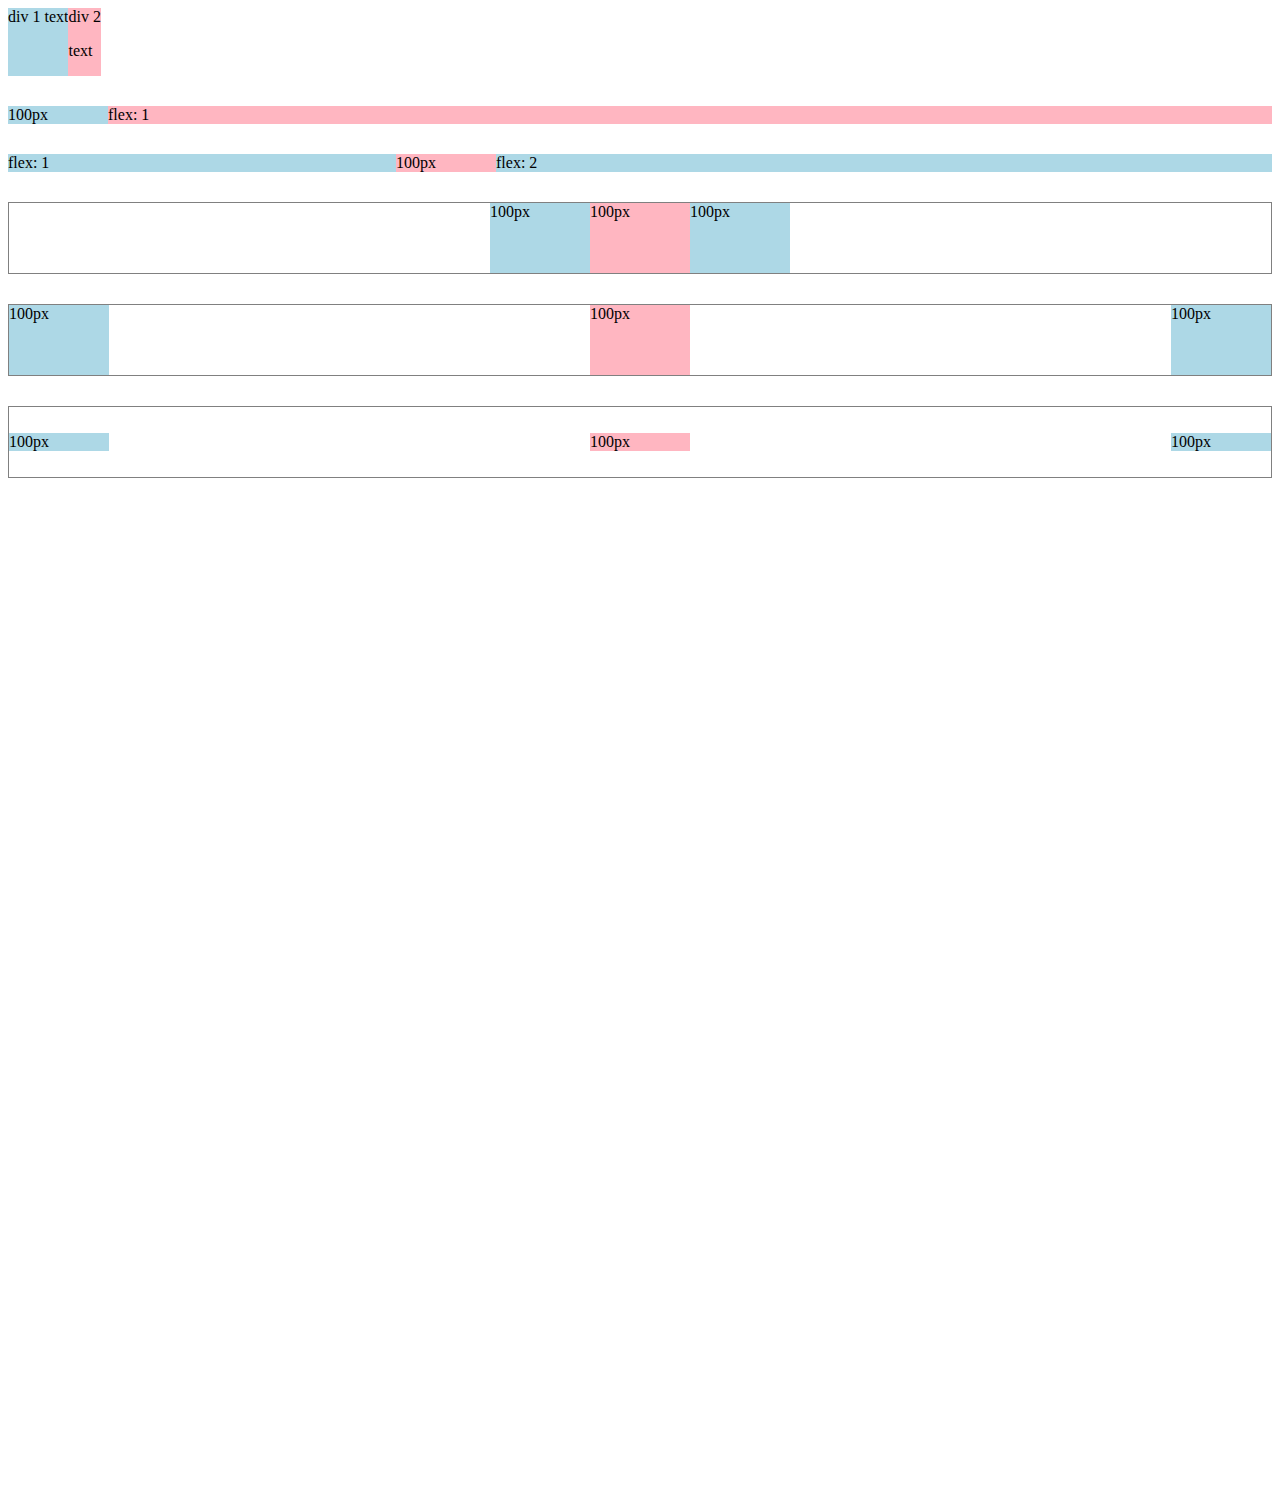
<file: flexbox.html>
<!DOCTYPE html>
<html>
  <head>
    <title>Flexbox Practice</title>
  </head>
  <body style="padding-bottom: 1000px;">
    <div style="
      display: flex;
      flex-direction: row;
    ">
      <div style="background-color: lightblue;">div 1 text</div>
      <div style="background-color: lightpink;">div 2 <p>text</p></div>
    </div>

    <div style="
      margin-top: 30px;
      display: flex;
      flex-direction: row;
    ">
      <div style="
        background-color: lightblue;
        width: 100px;
      ">100px</div>
      <div style="
        background-color: lightpink;
        flex: 1;
      ">flex: 1</div>
    </div>

    <div style="
      margin-top: 30px;
      display: flex;
      flex-direction: row;
    ">
      <div style="
        background-color: lightblue;
        flex: 1;
      ">flex: 1</div>
      <div style="
        background-color: lightpink;
        width: 100px;
      ">100px</div>
      <div style="
        background-color: lightblue;
        flex: 2;
      ">flex: 2</div>
    </div>

    <div style="
      margin-top: 30px;
      height: 70px;
      border-width: 1px;
      border-style: solid;
      border-color: gray;

      display: flex;
      flex-direction: row;
      justify-content: center;
    ">
      <div style="
        background-color: lightblue;
        width: 100px;
      ">100px</div>
      <div style="
        background-color: lightpink;
        width: 100px;
      ">100px</div>
      <div style="
        background-color: lightblue;
        width: 100px;
      ">100px</div>
    </div>

    <div style="
      margin-top: 30px;
      height: 70px;
      border-width: 1px;
      border-style: solid;
      border-color: gray;

      display: flex;
      flex-direction: row;
      justify-content: space-between;
    ">
      <div style="
        background-color: lightblue;
        width: 100px;
      ">100px</div>
      <div style="
        background-color: lightpink;
        width: 100px;
      ">100px</div>
      <div style="
        background-color: lightblue;
        width: 100px;
      ">100px</div>
    </div>

    <div style="
      margin-top: 30px;
      height: 70px;
      border-width: 1px;
      border-style: solid;
      border-color: gray;

      display: flex;
      flex-direction: row;
      justify-content: space-between;
      align-items: center;
    ">
      <div style="
        background-color: lightblue;
        width: 100px;
      ">100px</div>
      <div style="
        background-color: lightpink;
        width: 100px;
      ">100px</div>
      <div style="
        background-color: lightblue;
        width: 100px;
      ">100px</div>
    </div>
  </body>
</html>
</file>
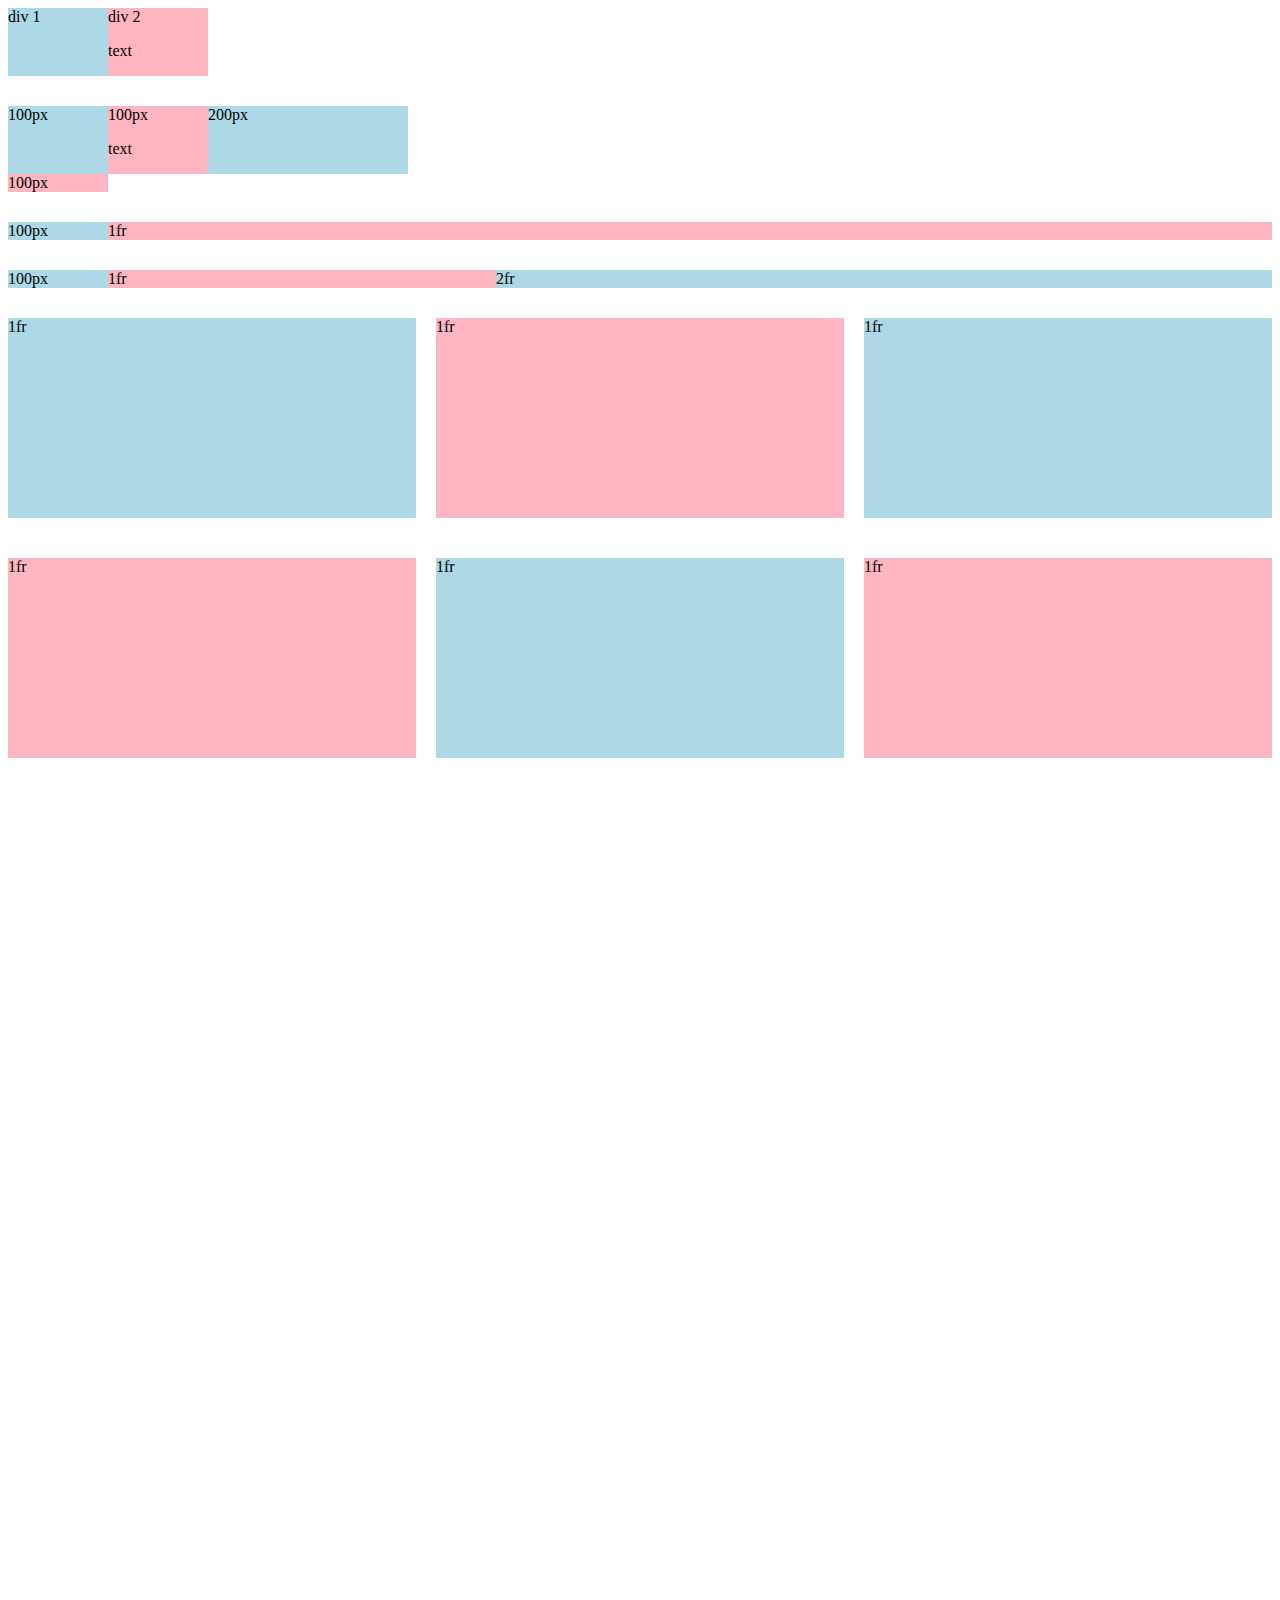
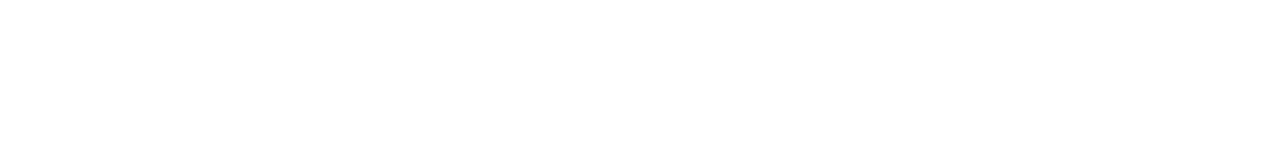
<file: grid.html>
<!DOCTYPE html>
<html>
  <head>
    <title>Grid Practice</title>
  </head>
  <body style="padding-bottom: 1000px;">
    <div style="
      display: grid;
      grid-template-columns: 100px 100px;
    ">
      <div style="background-color: lightblue;">div 1</div>
      <div style="background-color: lightpink;">div 2<p>text</p></div>
    </div>

    <div style="
      margin-top: 30px;
      display: grid;
      grid-template-columns: 100px 100px 200px;
    ">
      <div style="background-color: lightblue;">100px</div>
      <div style="background-color: lightpink;">100px<p>text</p></div>
      <div style="background-color: lightblue;">200px</div>
      <div style="background-color: lightpink;">100px</div>
    </div>

    <div style="
      margin-top: 30px;
      display: grid;
      grid-template-columns: 100px 1fr;
    ">
      <div style="background-color: lightblue;">100px</div>
      <div style="background-color: lightpink;">1fr</div>
    </div>

    <div style="
      margin-top: 30px;
      display: grid;
      grid-template-columns: 100px 1fr 2fr;
    ">
      <div style="background-color: lightblue;">100px</div>
      <div style="background-color: lightpink;">1fr</div>
      <div style="background-color: lightblue;">2fr</div>
    </div>

    <div style="
      margin-top: 30px;
      display: grid;
      grid-template-columns: 1fr 1fr 1fr;
      column-gap: 20px;
      row-gap: 40px;
    ">
      <div style="background-color: lightblue; height: 200px;">1fr</div>
      <div style="background-color: lightpink; height: 200px;">1fr</div>
      <div style="background-color: lightblue; height: 200px;">1fr</div>
      <div style="background-color: lightpink; height: 200px;">1fr</div>
      <div style="background-color: lightblue; height: 200px;">1fr</div>
      <div style="background-color: lightpink; height: 200px;">1fr</div>
    </div>
  </body>
</html>
</file>
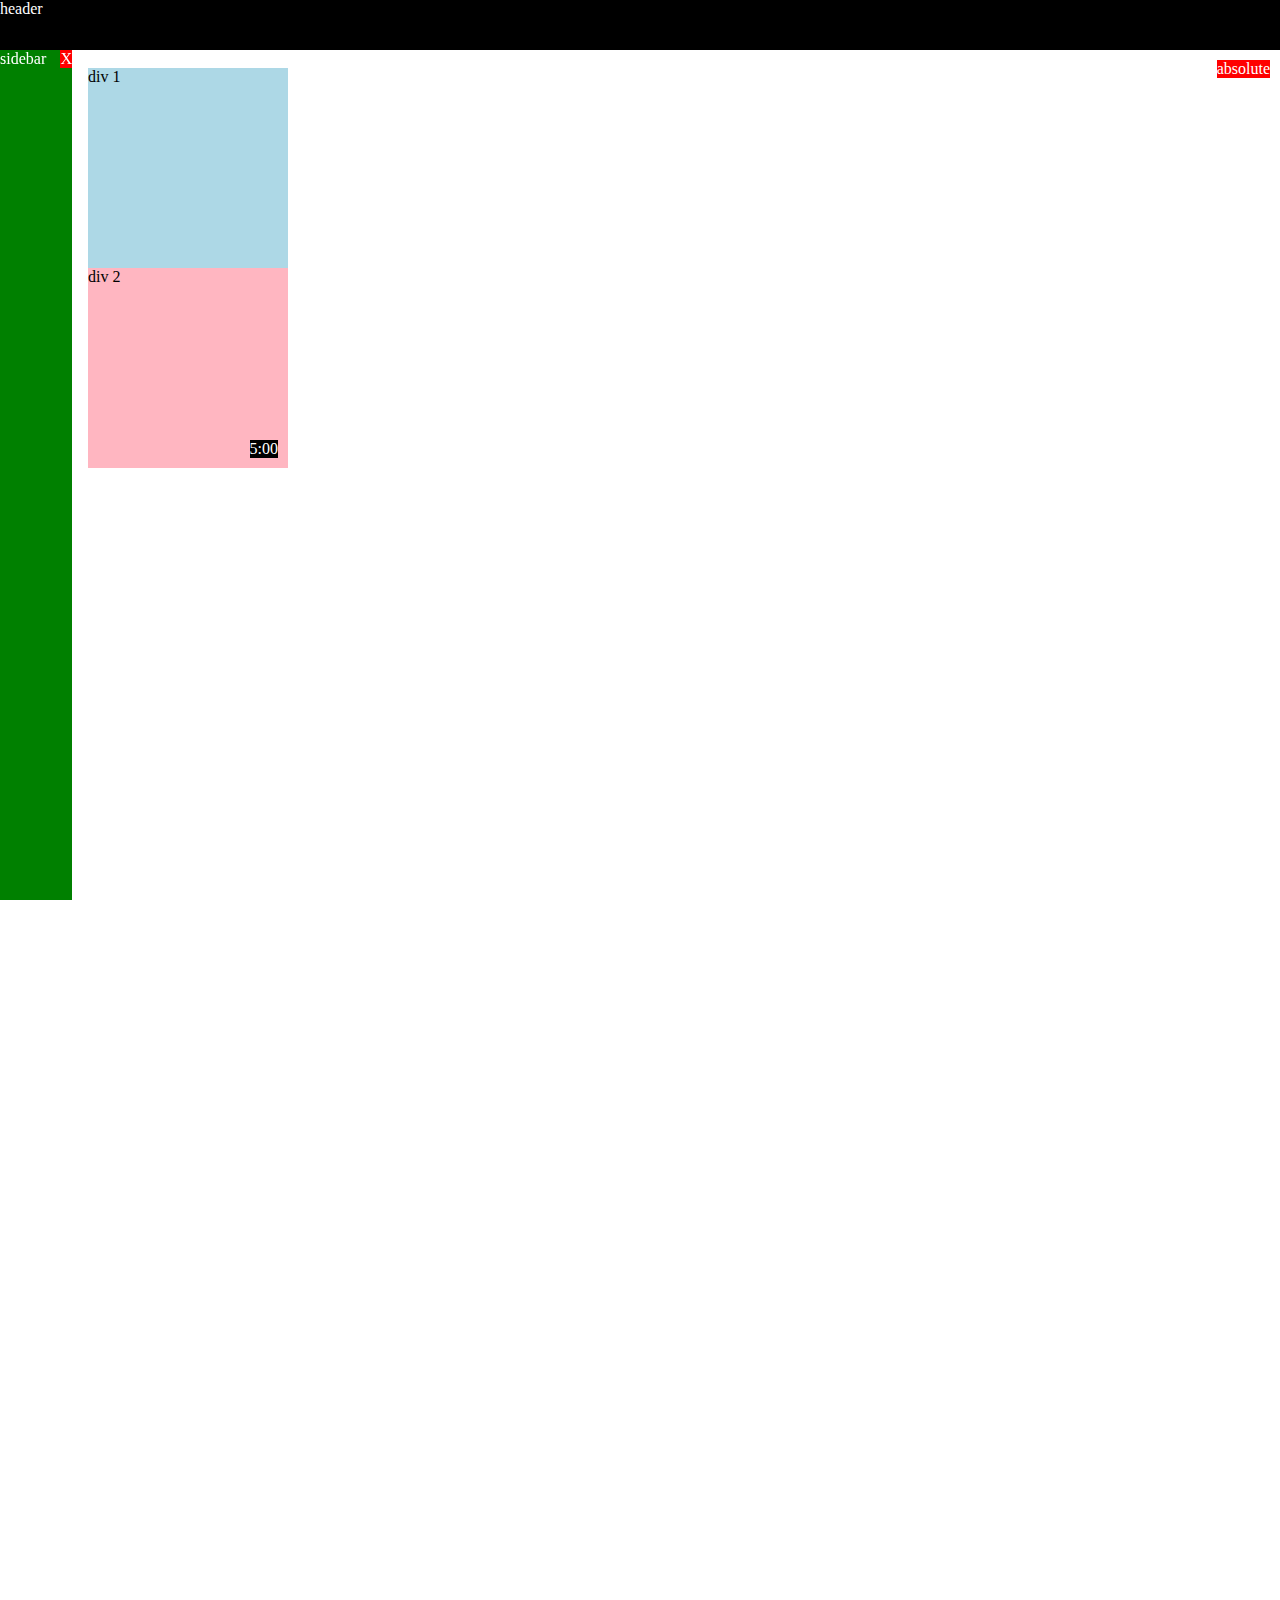
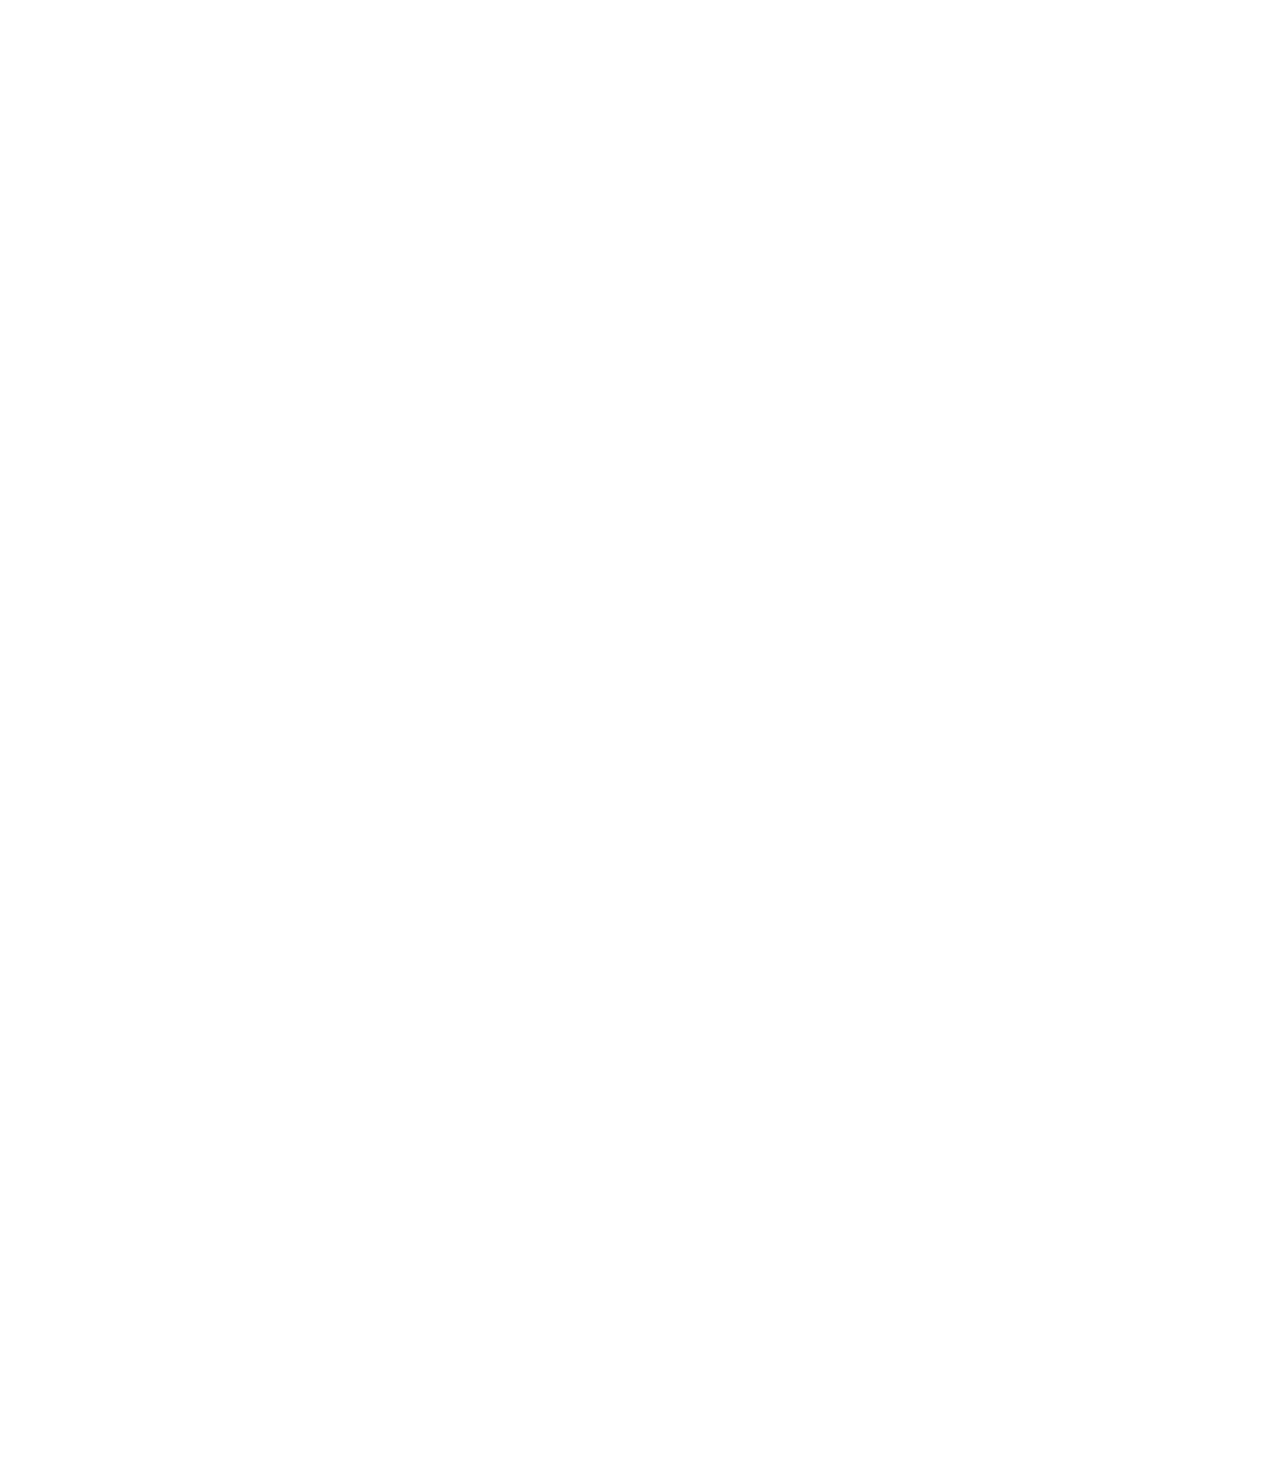
<file: position.html>
<!DOCTYPE html>
<html>
  <head>
    <title>Position Practice</title>
  </head>
  <body style="
    height: 3000px;
    padding-top: 60px;
    padding-left: 80px;
  ">
    <div style="
      background-color: black;
      color: white;
      position: fixed;
      top: 0;
      left: 0;
      right: 0;
      height: 50px;
      z-index: 100;
    ">header</div>

    <div style="
      background-color: green;
      color: white;
      position: fixed;
      left: 0;
      bottom: 0;
      top: 50px;
      width: 72px;
    ">
      sidebar
      <div style="
        position: absolute;
        background-color: red;
        color: white;
        top: 0;
        right: 0;
      ">
        X
      </div>
    </div>

    <div style="
      position: absolute;
      background-color: red;
      color: white;
      top: 60px;
      right: 10px;
    ">
      absolute
    </div>

    <div style="
      background-color: lightblue;
      height: 200px;
      width: 200px;
      position: static;
    ">div 1</div>
    <div style="
      background-color: lightpink;
      height: 200px;
      width: 200px;
      position: relative;
    ">
      div 2
      <div style="
        position: absolute;
        background-color: black;
        color: white;
        bottom: 10px;
        right: 10px;
      ">
        5:00
      </div>
    </div>

  </body>
</html>
</file>
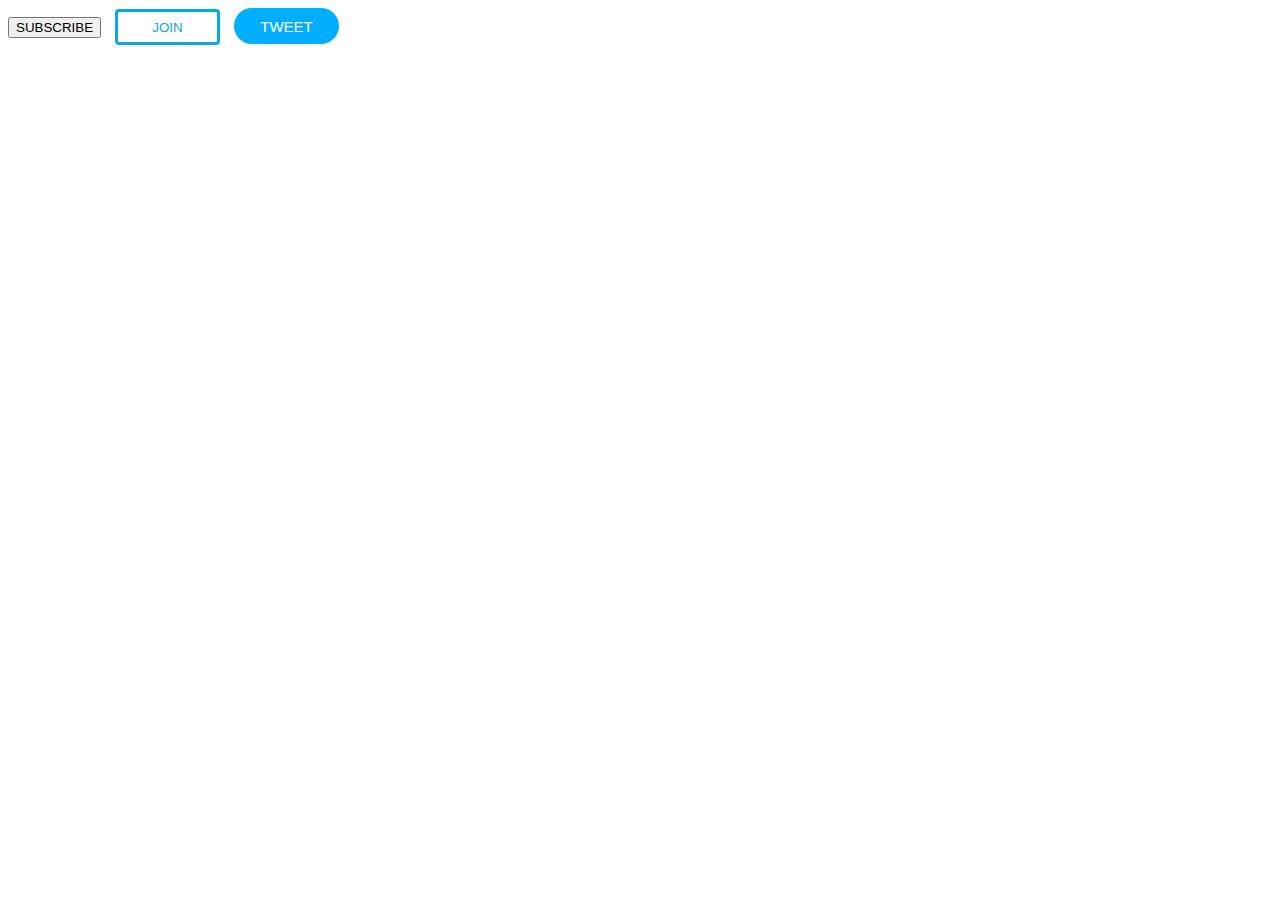
<file: Intro to HTML/buttons.HTML>
<!DOCTYPE HTML>
<html>
  <head>
    <title>Buttons Practise</title>
   <link rel="stylesheet" href="buttons.css">
  </head>
  <body>
    <button class = subscribe-button>
      SUBSCRIBE
   </button>
   <button class = join-button>
     JOIN
   </button>
   <button class = tweet-button>
     TWEET
   </button> 
  </body>
</html>
</file>
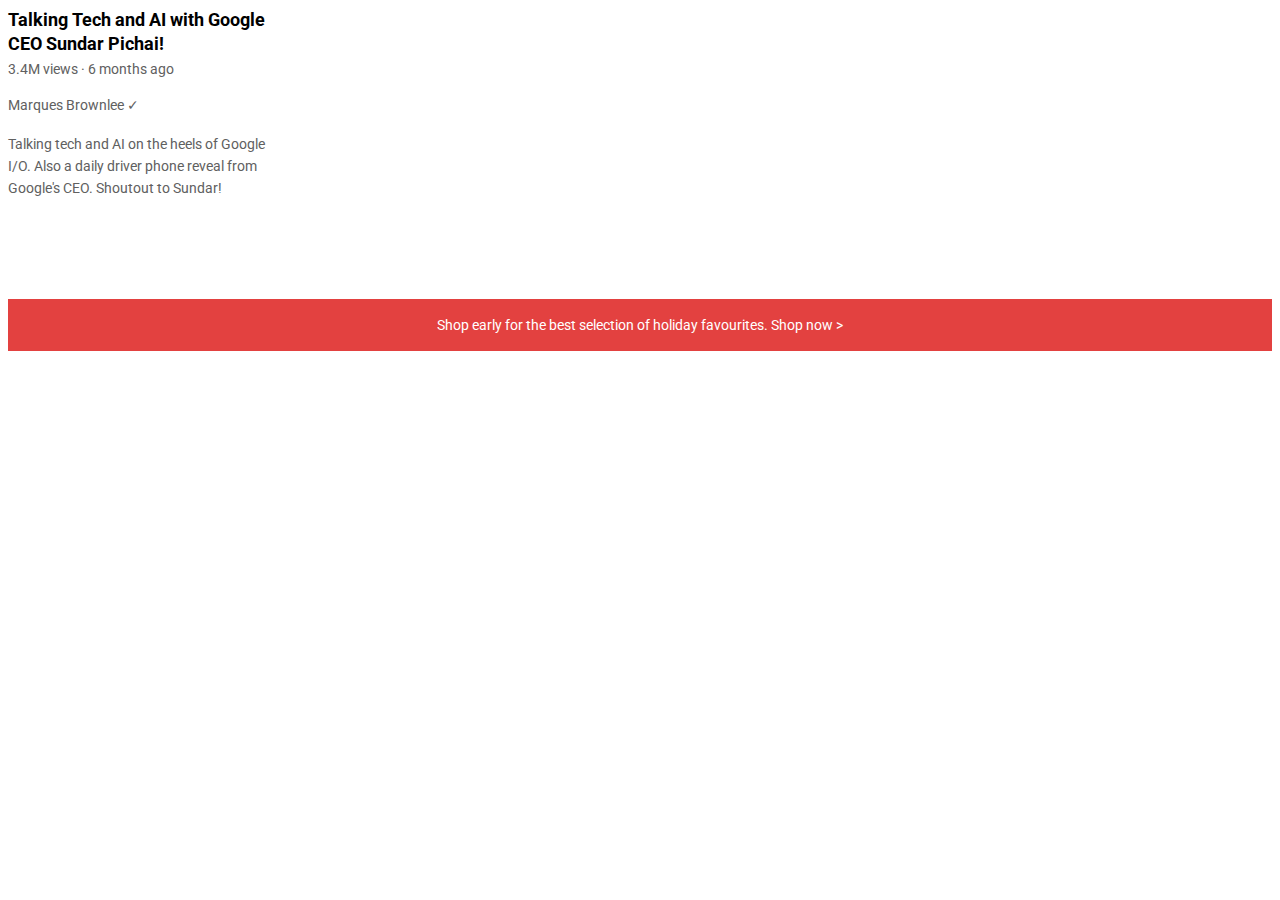
<file: Intro to HTML/text.html>
<!DOCTYPE html>
<html>
  <head>
    <title>Text Practice</title>

    <link rel="preconnect" href="https://fonts.googleapis.com">
    <link rel="preconnect" href="https://fonts.gstatic.com" crossorigin>
    <link href="https://fonts.googleapis.com/css2?family=Roboto:wght@400;700&display=swap" rel="stylesheet">

    <link rel="stylesheet" href="text.css">
  </head>
  <body>
    <p class="video-title">
      Talking Tech and AI with Google CEO Sundar Pichai!
    </p>
    <p class="video-stats">
      3.4M views &#183; 6 months ago
    </p>

    <p class="video-author">
      Marques Brownlee &#10003;
    </p>

    <p class="video-description">
      Talking tech and AI on the heels of Google I/O. Also a daily driver phone reveal from Google's CEO. Shoutout to Sundar!
    </p>

    <p class="apple-text">
      Shop early for the best selection of holiday favourites. <span class="shop-link">Shop now &#62;</span>
    </p>
</file>
<file: Intro to HTML/buttons.css>
<style>
.subscribe-button{
  background-color: rgba(234, 4, 4, 0.923);
  border-radius:4px;
  border: none;
  color: rgb(225, 255, 255);
  width: 105px;
  height: 36px;
  cursor: pointer;
  transition: opacity 0.15s;

}
.subscribe-button:hover{
  opacity:0.8;
}
.subscribe-button:active{
 opacity:0.5;
}
.join-button{
  background-color: white;
  border-radius: 4px;
  height: 36px;
  width: 105px;
  cursor:pointer;
  border: rgb(9, 168, 231);
  margin-left: 10px;
  color:rgb(9, 168, 231);
  border-style: solid;
  transition: background 0.15s, color 0.15s;

}
.join-button:hover{
  background-color:rgb(9, 168, 231);
  color: white;
}
.join-button:active{
  opacity: 0.7;
}
.tweet-button{
  background-color: rgb(0, 174, 255);
  color: white;
  border: white;
  font-size:15px;
  font-style: bold;
  height:36px;
  width:105px;
  cursor:pointer;
  border-radius:20px;
  margin-left: 10px;
  transition:box-shadow 0.15s;
}
.tweet-button:hover{
 box-shadow: 5px 5px 10px rgb(183, 178, 178);
}
</style>
</file>
<file: Intro to HTML/text.css>
p {
  font-family: Roboto;
  margin-top: 0;
  margin-bottom: 0;
}

.video-stats {
  font-size: 14px;
  color: rgb(96, 96, 96);
  margin-bottom: 20px;
}

.video-title {
  font-weight: bold;
  font-size: 18px;
  width: 280px;
  line-height: 24px;
  margin-bottom: 5px;
}
.video-author {
  font-size: 14px;
  color: rgb(96, 96, 96);
  margin-bottom: 20px;
}

.video-description {
  font-size: 14px;
  color: rgb(96, 96, 96);
  width: 280px;
  line-height: 22px;
  margin-bottom: 100px;
}
.apple-text {
  margin-bottom: 50px;
  font-size: 14px;
  background-color: rgb(227, 65, 64);
  color: white;
  text-align: center;
  padding-top: 18px;
  padding-bottom: 18px;
}

.span-example {
  color: red;
}
.span-example:hover {
  text-decoration: underline;
}

.shop-link {
  cursor: pointer;
}

.shop-link:hover {
  text-decoration: underline;
}
</file>
